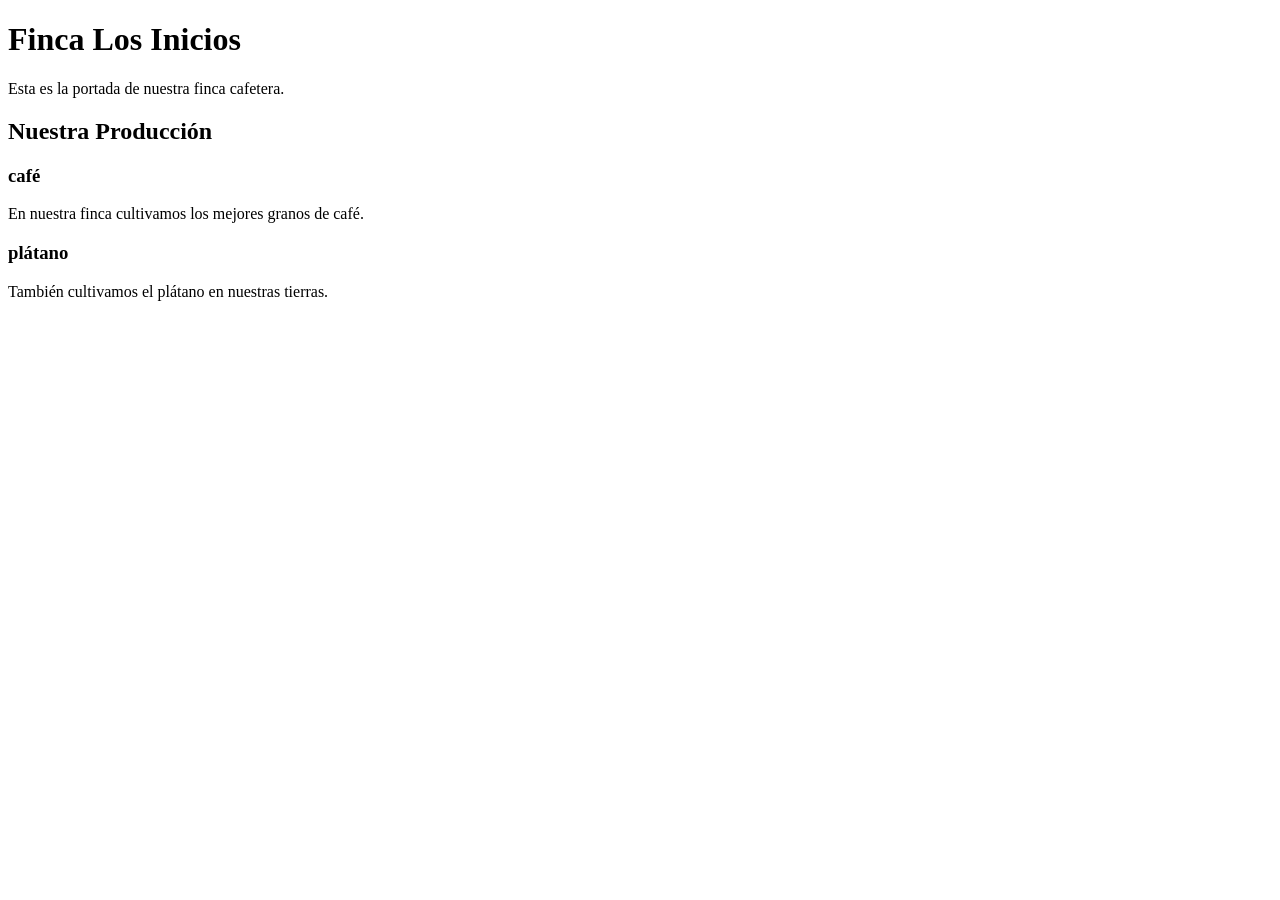
<file: código/portada.html>
<!DOCTYPE html>
<html lang="es">
<head>
    <meta charset="UTF-8">
    <meta name="viewport" content="width=device-width, initial-scale=1.0">
    <title>finca-cafetera</title>
</head>
<body>
    <h1>Finca Los Inicios</h1>
    <p>Esta es la portada de nuestra finca cafetera.</p>
    <h2>Nuestra Producción</h2>
    <h3>café</h3>
    <p>En nuestra finca cultivamos los mejores granos de café.</p>
    <h3>plátano</h3>
    <p>También cultivamos el plátano en nuestras tierras.</p>

</body>
</html>
</file>
